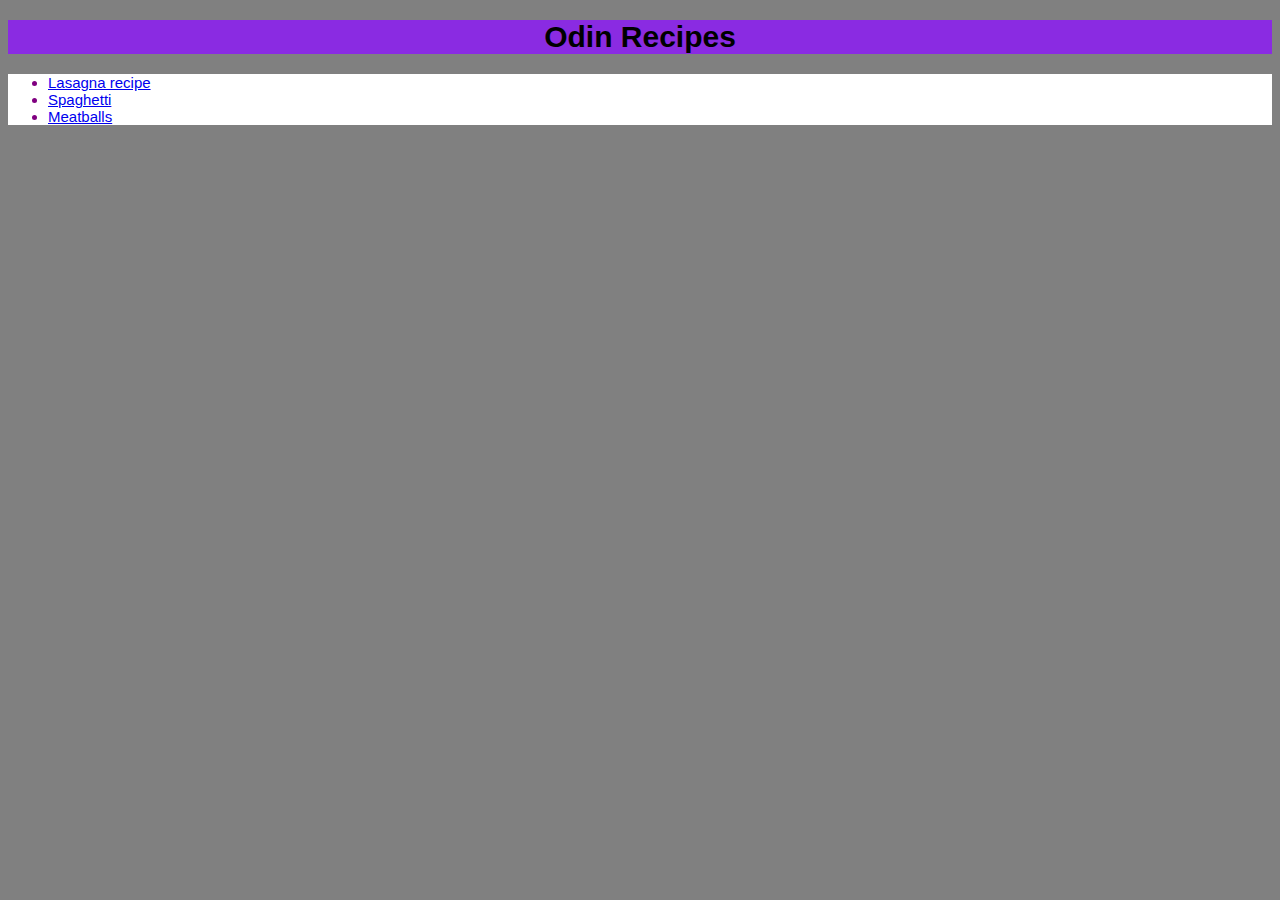
<file: index.html>
<!DOCTYPE html>
<html lang="en">
    <head>
        <meta charset="utf-8">
        <title>Odin Recipes</title>
        <link rel="stylesheet" href="style.css">
    </head>
    <body class="homepage">
        <div class="title" id="home">
        <h1>Odin Recipes</h1>
        </div>
        
        <ul class="unordered-list">
        <li><a href="recipes/lasagna.html">Lasagna recipe</a></li>
        <li><a href="recipes/spaghetti.html">Spaghetti</a></li>
        <li><a href="./recipes/meatballs.html">Meatballs</a></li>
        </ul>
        
    </body>
</html>
</file>
<file: style.css>
/* style.css */

body{
    font-family: Helvetica, "Times New Roman", sans-serif;
    font-size: 15px;
}

.image {
    height: auto;
    width: 500px;
    display: block;
    margin-left: auto;
    margin-right: auto;
}

.title {
    text-align: center;
}

#home{
    background-color: blueviolet;
}

.ordered-list,
.unordered-list{
    background-color: white;
    color: purple;
}


/* home button */
.home{
    margin: auto;
    display: block;
    width: 75px;
    height: 25px;
}

.homepage{
    background-color: gray;
}
</file>
